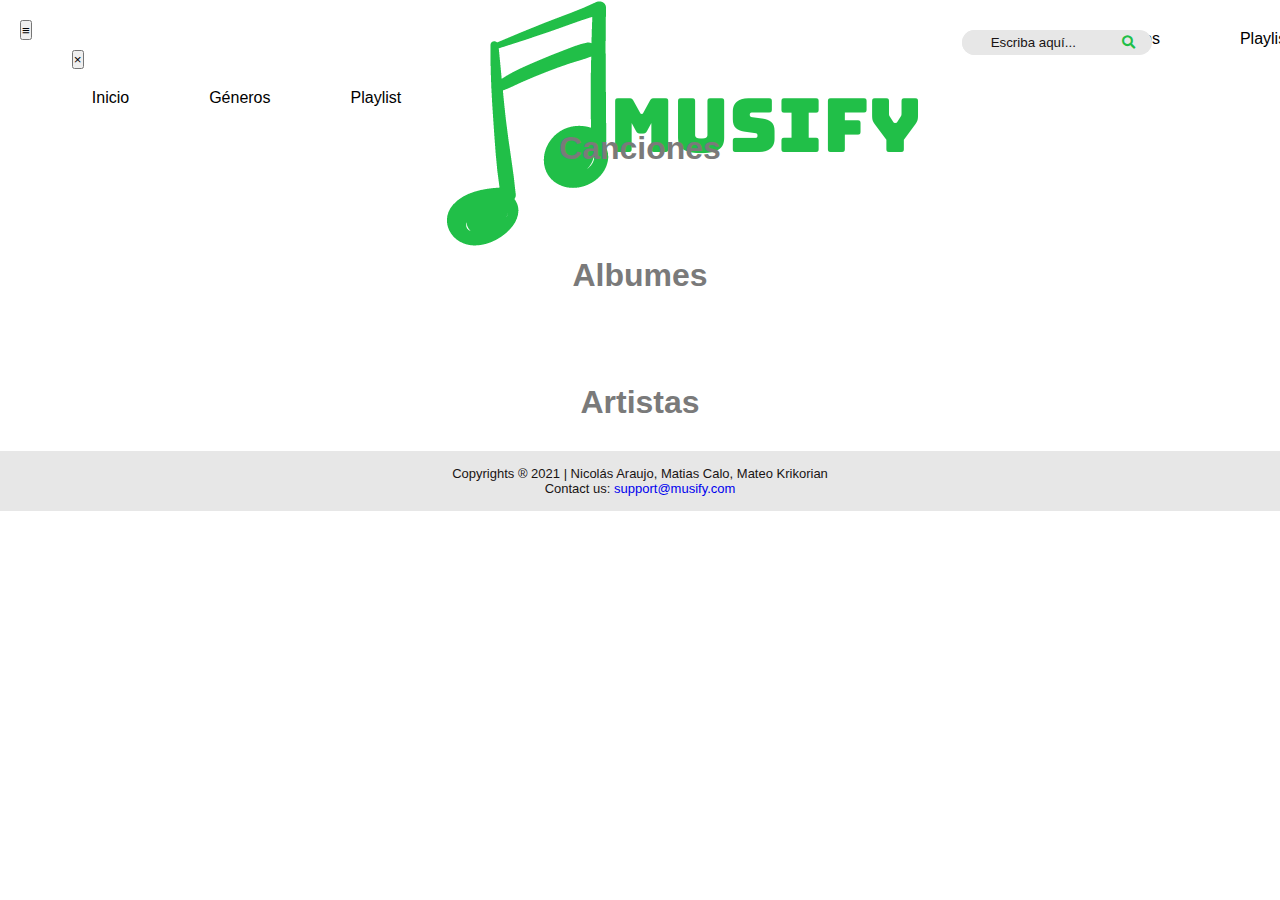
<file: index.html>
<!DOCTYPE html>
<html lang="es">

<head>
    <meta charset="UTF-8">
    <meta http-equiv="X-UA-Compatible" content="IE=edge">
    <meta name="viewport" content="width=device-width, initial-scale=1.0">
    <link rel="stylesheet" href="css/style.css">
    <link rel="stylesheet" href="https://cdnjs.cloudflare.com/ajax/libs/font-awesome/5.15.2/css/all.min.css">
    <link rel="preconnect" href="https://fonts.gstatic.com">
    <link rel="shortcut icon" href="images/favicon/favicon.ico" type="image/x-icon">
    <link rel="icon" href="images/favicon/favicon.ico" type="image/x-icon">
    <title>Musify</title>
</head>

<body>
    <header>
        <!--menú de navegación mobile/tablet-->
        <button class="menu-toggle" type="button">&equiv;</button>
        <nav class="mobile-nav" id="mobileNav">
            <button type="button">&times;</button>
            <ul>
                <li><a href="index.html">inicio</a></li>
                <li><a href="genres.html">géneros</a></li>
                <li><a href="playlist.html">playlist</a></li>
            </ul>
        </nav>
        <!--logo app-->
        <a href="index.html"><img src="images/logo/1.png" alt=""></a>
        <!-- menú de navegación laptop/desktop -->
        <nav class="desktop-nav" id="desktopNav">
            <ul>
                <li><a href="index.html">inicio</a></li>
                <li><a href="genres.html">géneros</a></li>
                <li><a href="playlist.html">playlist</a></li>
            </ul>
        </nav>
        <!--formulario busqueda-->
        <form action="search-results.html" method="GET">
            <input type="text" name="q" required="required" minlength="3" placeholder="Escriba aquí...">
            <button type="submit"><i class="fas fa-search"></i></button>
        </form>
    </header>
    <main>
        <section class="canciones-index" id="cancionesIndex">
            <h1>Canciones</h1>

        </section>
        <section class="albumes-index" id="albumesIndex">
            <h1>Albumes</h1>

        </section>
        <section class="artistas-index" id="artistasIndex">
            <h1>Artistas</h1>

        </section>
    </main>
    <footer>
        <p>Copyrights ® 2021 | Nicolás Araujo, Matias Calo, Mateo Krikorian</p>
        <p>Contact us: <a href="mailto:support@musify.com">support@musify.com</a></p>
    </footer>
    <script src="script/index.js"></script>
    <script src="script/nav-mobile.js"></script>
</body>

</html>
</file>
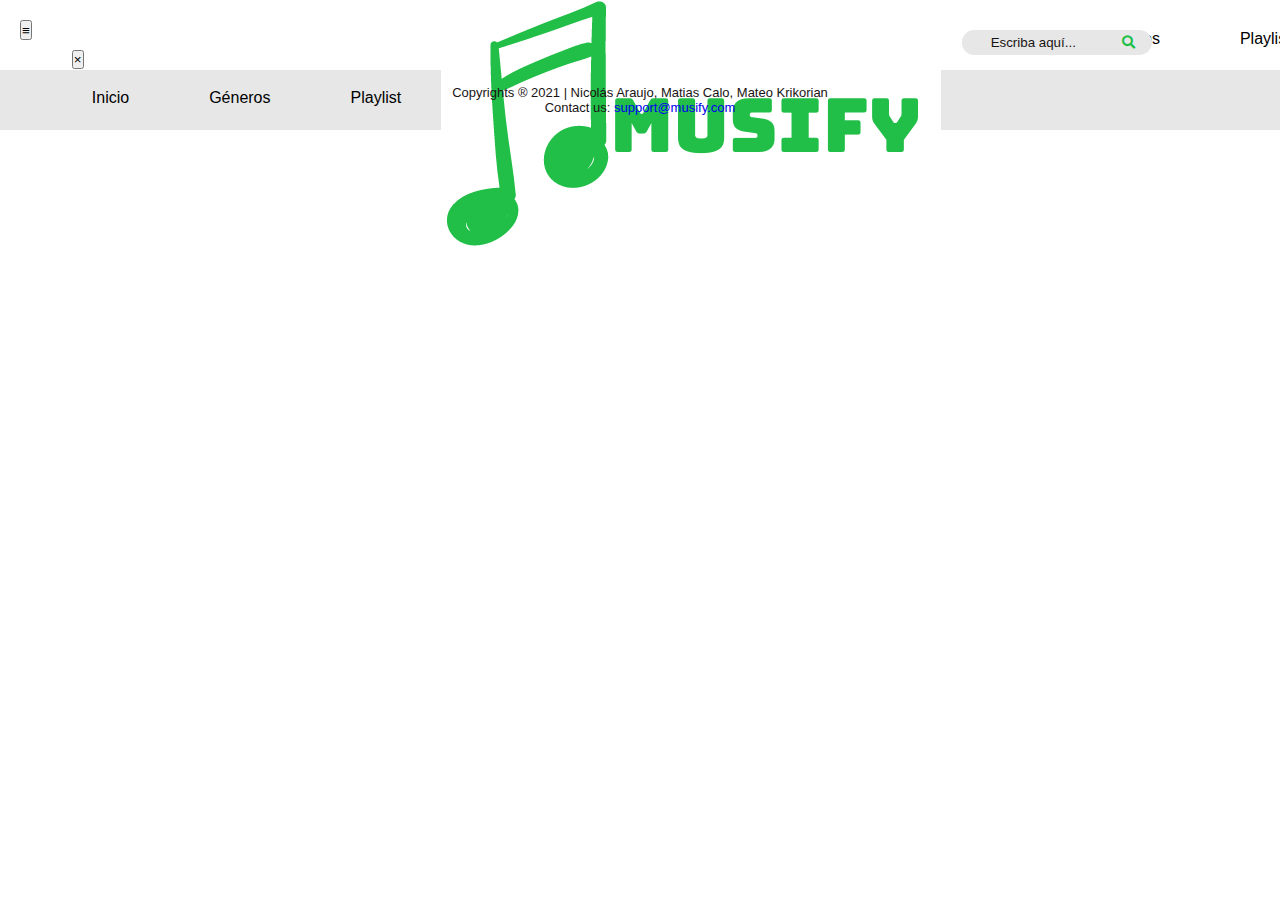
<file: detail-album.html>
<!DOCTYPE html>
<html lang="es">

<head>
    <meta charset="UTF-8">
    <meta http-equiv="X-UA-Compatible" content="IE=edge">
    <meta name="viewport" content="width=device-width, initial-scale=1.0">
    <link rel="stylesheet" href="css/style.css">
    <link rel="stylesheet" href="https://cdnjs.cloudflare.com/ajax/libs/font-awesome/5.15.2/css/all.min.css">
    <link rel="preconnect" href="https://fonts.gstatic.com">
    <link rel="shortcut icon" href="images/favicon/favicon.ico" type="image/x-icon">
    <link rel="icon" href="images/favicon/favicon.ico" type="image/x-icon">
    <title>Detalle del album - Musify</title>
</head>

<body>
    <header>
        <!--menú de navegación mobile/tablet-->
        <button class="menu-toggle" type="button">&equiv;</button>
        <nav class="mobile-nav" id="mobileNav">
            <button type="button">&times;</button>
            <ul>
                <li><a href="index.html">inicio</a></li>
                <li><a href="genres.html">géneros</a></li>
                <li><a href="playlist.html">playlist</a></li>
            </ul>
        </nav>
        <!--logo app-->
        <a href="index.html"><img src="images/logo/1.png" alt=""></a>
        <!--menú de navegación laptop/desktop-->
        <nav class="desktop-nav" id="desktopNav">
            <ul>
                <li><a href="index.html">inicio</a></li>
                <li><a href="genres.html">géneros</a></li>
                <li><a href="playlist.html">playlist</a></li>
            </ul>
        </nav>
        <!--formulario busqueda-->
        <form action="search-results.html" method="GET">
            <input type="text" name="q" required="required" minlength="3" placeholder="Escriba aquí...">
            <button type="submit"><i class="fas fa-search"></i></button>
        </form>
    </header>
    <main>

    </main>
    <footer>
        <p>Copyrights ® 2021 | Nicolás Araujo, Matias Calo, Mateo Krikorian</p>
        <p>Contact us: <a href="mailto:support@musify.com">support@musify.com</a></p>
    </footer>

    <script src="script/detail-album.js"></script>
    <script src="script/nav-mobile.js"></script>
</body>

</html>
</file>
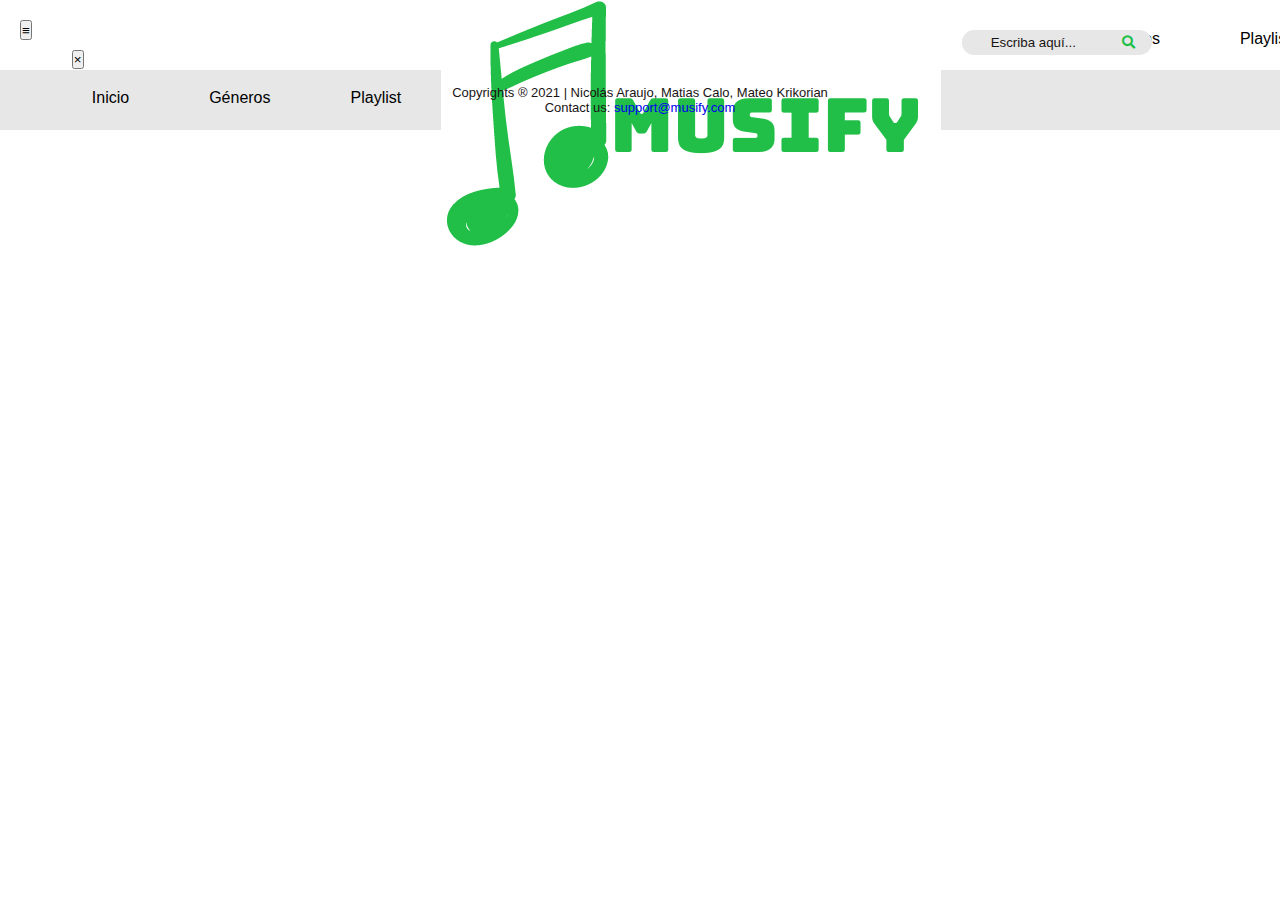
<file: detail-artist.html>
<!DOCTYPE html>
<html lang="es">

<head>
    <meta charset="UTF-8">
    <meta http-equiv="X-UA-Compatible" content="IE=edge">
    <meta name="viewport" content="width=device-width, initial-scale=1.0">
    <link rel="stylesheet" href="css/style.css">
    <link rel="stylesheet" href="https://cdnjs.cloudflare.com/ajax/libs/font-awesome/5.15.2/css/all.min.css">
    <link rel="preconnect" href="https://fonts.gstatic.com">
    <link rel="shortcut icon" href="images/favicon/favicon.ico" type="image/x-icon">
    <link rel="icon" href="images/favicon/favicon.ico" type="image/x-icon">
    <title>Detalle del artista</title>
</head>

<body>
    <header>
        <!--menú de navegación mobile/tablet-->
        <button class="menu-toggle" type="button">&equiv;</button>
        <nav class="mobile-nav" id="mobileNav">
            <button type="button">&times;</button>
            <ul>
                <li><a href="index.html">inicio</a></li>
                <li><a href="genres.html">géneros</a></li>
                <li><a href="playlist.html">playlist</a></li>
            </ul>
        </nav>
        <!--logo app-->
        <a href=""><img src="images/logo/1.png" alt=""></a>
        <!--menú de navegación laptop/desktop-->
        <nav class="desktop-nav" id="desktopNav">
            <ul>
                <li><a href="index.html">inicio</a></li>
                <li><a href="genres.html">géneros</a></li>
                <li><a href="playlist.html">playlist</a></li>
            </ul>
        </nav>
        <!--formulario busqueda-->
        <form action="search-results.html" method="GET">
            <input type="text" name="q" required="required" minlength="3" placeholder="Escriba aquí...">
            <button><i class="fas fa-search"></i></button>
        </form>
    </header>
    <main>
        
    </main>
    <footer>
        <p>Copyrights ® 2021 | Nicolás Araujo, Matias Calo, Mateo Krikorian</p>
        <p>Contact us: <a href="mailto:support@musify.com">support@musify.com</a></p>
    </footer>
    <script src="script/detail-artist.js"></script>
    <script src="script/nav-mobile.js"></script>
</body>

</html>
</file>
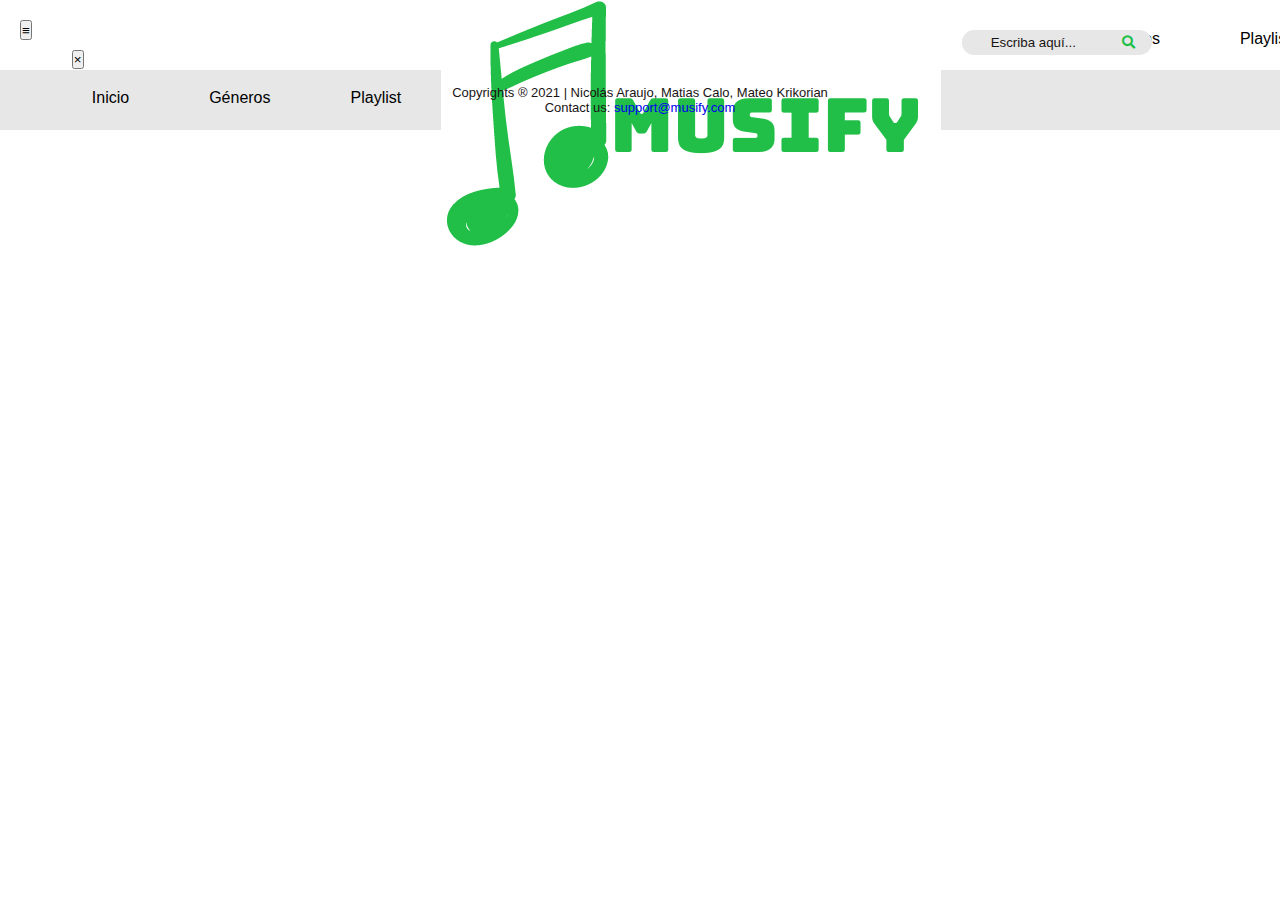
<file: detail-genres.html>
<!DOCTYPE html>
<html lang="es">

<head>
    <meta charset="UTF-8">
    <meta http-equiv="X-UA-Compatible" content="IE=edge">
    <meta name="viewport" content="width=device-width, initial-scale=1.0">
    <link rel="stylesheet" href="css/style.css">
    <link rel="stylesheet" href="https://cdnjs.cloudflare.com/ajax/libs/font-awesome/5.15.2/css/all.min.css">
    <link rel="preconnect" href="https://fonts.gstatic.com">
    <link rel="shortcut icon" href="images/favicon/favicon.ico" type="image/x-icon">
    <link rel="icon" href="images/favicon/favicon.ico" type="image/x-icon">
    <title>Detalle de género</title>
</head>

<body>
    <header>
        <!--menú de navegación mobile/tablet-->
        <button class="menu-toggle" type="button">&equiv;</button>
        <nav class="mobile-nav" id="mobileNav">
            <button type="button">&times;</button>
            <ul>
                <li><a href="index.html">inicio</a></li>
                <li><a href="genres.html">géneros</a></li>
                <li><a href="playlist.html">playlist</a></li>
            </ul>
        </nav>
        <!--logo app-->
        <a href=""><img src="images/logo/1.png" alt=""></a>
        <!--menú de navegación laptop/desktop-->
        <nav class="desktop-nav" id="desktopNav">
            <ul>
                <li><a href="index.html">inicio</a></li>
                <li><a href="genres.html">géneros</a></li>
                <li><a href="playlist.html">playlist</a></li>
            </ul>
        </nav>
        <!--formulario busqueda-->
        <form action="search-results.html" method="GET">
            <input type="text" name="q" required="required" minlength="3" placeholder="Escriba aquí...">
            <button type="submit"><i class="fas fa-search"></i></button>
        </form>
    </header>
    <main>
        
    </main>
    <footer>
        <p>Copyrights ® 2021 | Nicolás Araujo, Matias Calo, Mateo Krikorian</p>
        <p>Contact us: <a href="mailto:support@musify.com">support@musify.com</a></p>
    </footer>
    <script src="script/detail-genre.js"></script>
    <script src="script/nav-mobile.js"></script>
</body>

</html>
</file>
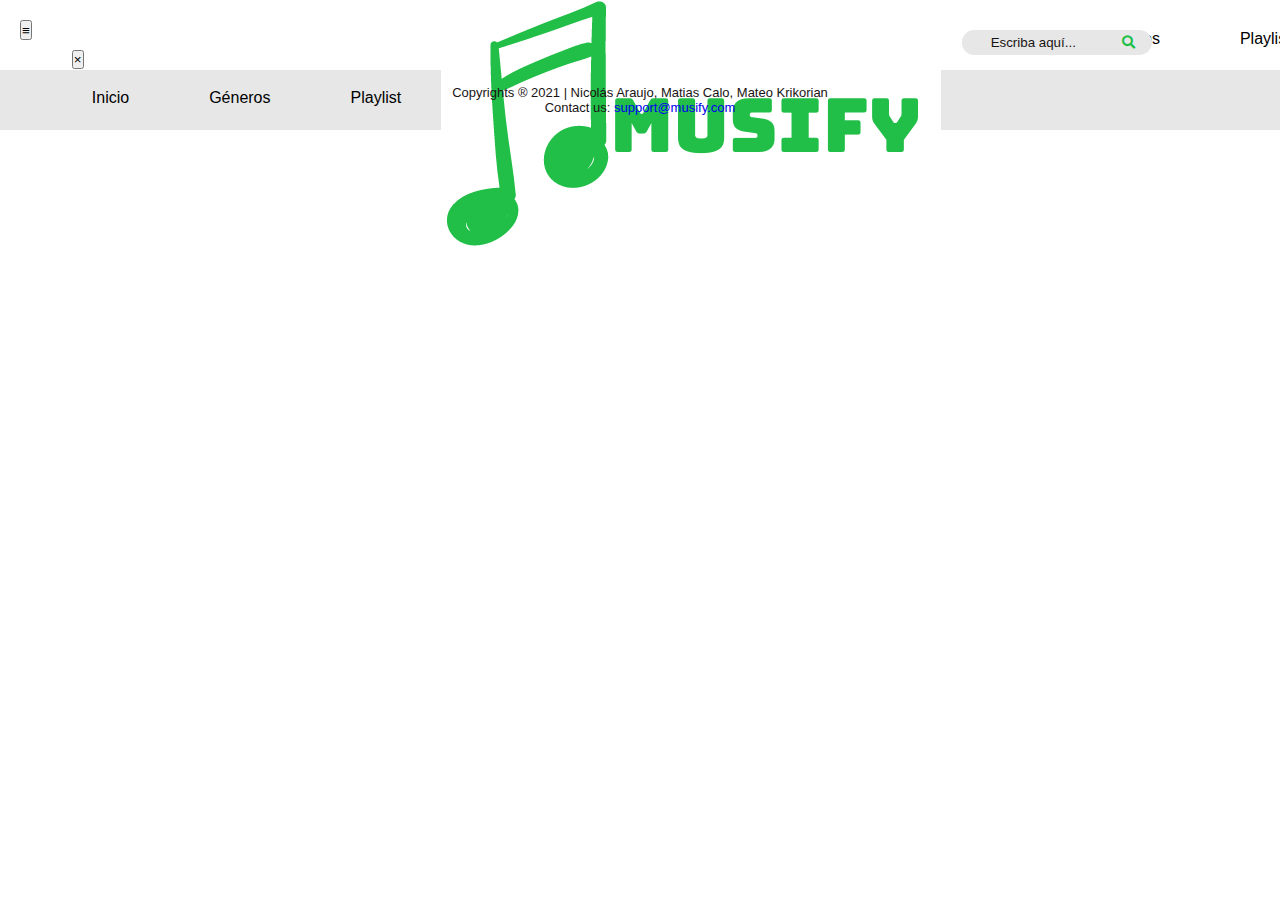
<file: detail-track.html>
<!DOCTYPE html>
<html lang="es">

<head>
    <meta charset="UTF-8">
    <meta http-equiv="X-UA-Compatible" content="IE=edge">
    <meta name="viewport" content="width=device-width, initial-scale=1.0">
    <link rel="stylesheet" href="css/style.css">
    <link rel="stylesheet" href="https://cdnjs.cloudflare.com/ajax/libs/font-awesome/5.15.2/css/all.min.css">
    <link rel="preconnect" href="https://fonts.gstatic.com">
    <link rel="shortcut icon" href="images/favicon/favicon.ico" type="image/x-icon">
    <link rel="icon" href="images/favicon/favicon.ico" type="image/x-icon">
    <title>Musify</title>
</head>

<body>
    <header>
        <!--menú de navegación mobile/tablet-->
        <button class="menu-toggle" type="button">&equiv;</button>
        <nav class="mobile-nav" id="mobileNav">
            <button type="button">&times;</button>
            <ul>
                <li><a href="index.html">inicio</a></li>
                <li><a href="genres.html">géneros</a></li>
                <li><a href="playlist.html">playlist</a></li>
            </ul>
        </nav>
        <!--logo app-->
        <a href="index.html"><img src="images/logo/1.png" alt=""></a>
        <!-- menú de navegación laptop/desktop -->
        <nav class="desktop-nav" id="desktopNav">
            <ul>
                <li><a href="index.html">inicio</a></li>
                <li><a href="genres.html">géneros</a></li>
                <li><a href="playlist.html">playlist</a></li>
            </ul>
        </nav>
        <!--formulario busqueda-->
        <form action="search-results.html" method="GET">
            <input type="text" name="q" required="required" minlength="3" placeholder="Escriba aquí...">
            <button type="submit"><i class="fas fa-search"></i></button>
        </form>
    </header>
    <main>
        
    </main>
    <footer>
        <p>Copyrights ® 2021 | Nicolás Araujo, Matias Calo, Mateo Krikorian</p>
        <p>Contact us: <a href="mailto:support@musify.com">support@musify.com</a></p>
    </footer>
    <script src="script/detailsong.js"></script>
    <script src="script/nav-mobile.js"></script>
</body>

</html>
</file>
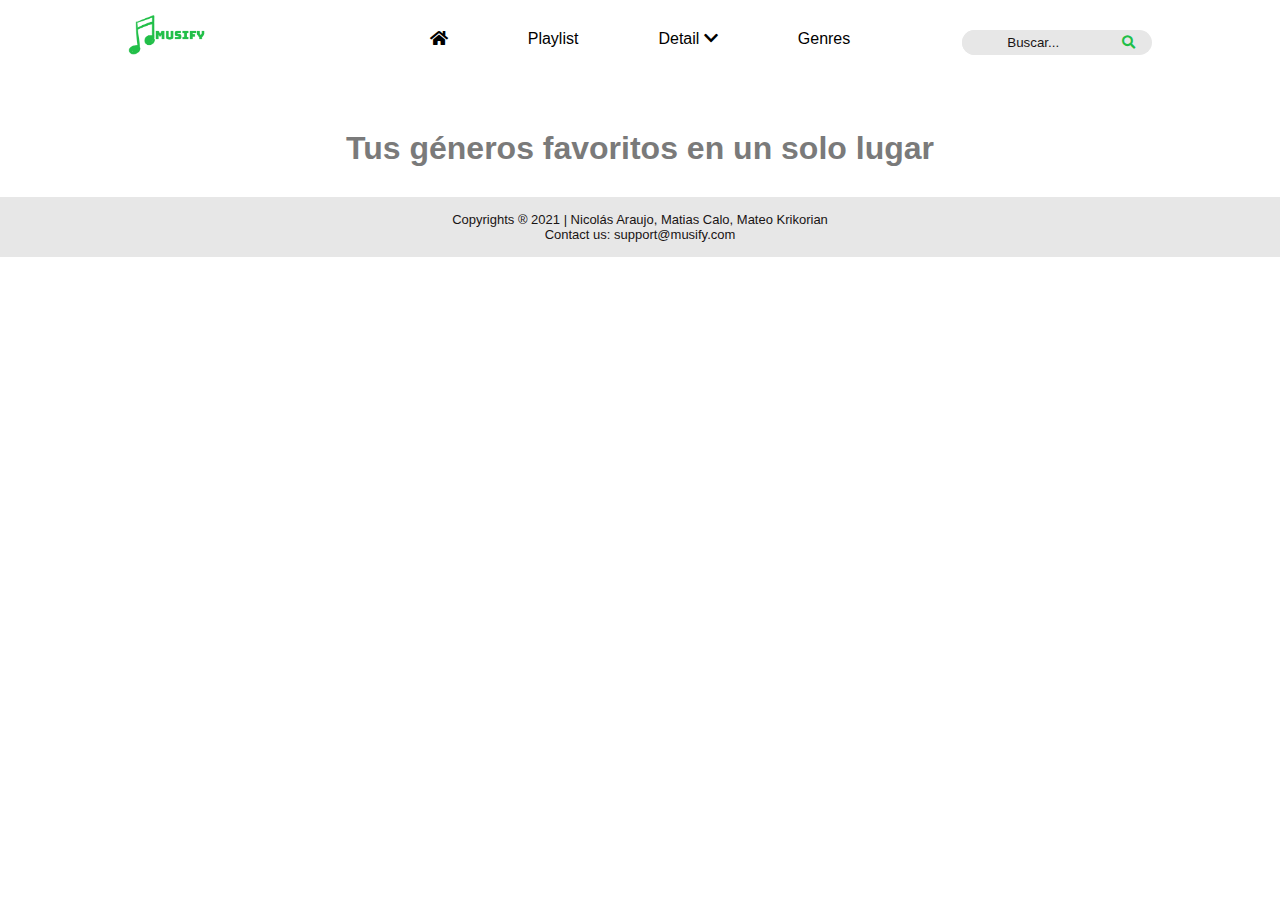
<file: genres.html>
<!DOCTYPE html>
<html lang="es">

<head>
    <meta charset="UTF-8">
    <meta name="viewport" content="width=device-width, initial-scale=1.0">
    <link rel="stylesheet" href="css/style.css">
    <link rel="stylesheet" href="https://cdnjs.cloudflare.com/ajax/libs/font-awesome/5.15.2/css/all.min.css">
    <link rel="preconnect" href="https://fonts.gstatic.com">
    <!-- AQUÍ VA EL FAVICON -->
    <link rel="shortcut icon" href="images/favicon/favicon.ico" type="image/x-icon">
    <link rel="icon" href="images/favicon/favicon.ico" type="image/x-icon">
    <!-- TÍTULO DE LA PÁGINA-->
    <title>Generos - Musify</title>
</head>

<body>
    <header>
        <div class="mobile-menu">
            <i class="fa fa-bars"></i>
            <nav class="mobile-bars">
                <ul>
                    <li><a href="index.html">home</a></li>
                    <li><a href="detail-track.html">songs</a></li>
                    <li><a href="detail-album.html">albums</a></li>
                    <li><a href="detail-artist.html">artist</a></li>
                    <li><a href="genres.html">genres</a></li>
                    <li><a href="playlist.html">playlist</a></li>
                </ul>
            </nav>
        </div>
        <nav>
            <ul>
                <li><a href="index.html"><i class="fas fa-home"></i></a></li>
                <li><a href="playlist.html">playlist</a></li>
                <li><a href="#">detail <i class="fas fa-chevron-down"></i></a>
                    <ul>
                        <li><a href="detail-track.html">song</a></li>
                        <li><a href="detail-album.html">album</a></li>
                        <li><a href="detail-artist.html">artist</a></li>
                    </ul>
                </li>
                <li><a href="genres.html">genres</a></li>
            </ul>
        </nav>
        <figure>
            <a href="index.html"><img src="images/logo/logo-text/1.png"></a>
        </figure>
        <form method="GET" action="search-results.html">
            <input type="text" id="busc" name="search" placeholder="Buscar...">
            <button type="submit" onclick=""><i class="fas fa-search"></i></button>
        </form>
    </header>
    <main>
        <h1>Tus géneros favoritos en un solo lugar</h1>
        <section class="contenedor-principal-genres">
            
            
        </section>
    </main>
    <footer>
        <p>Copyrights ® 2021 | Nicolás Araujo, Matias Calo, Mateo Krikorian</p>
        <p>Contact us: support@musify.com</p>
    </footer>
    <script src="script/genres.js"></script>
</body>

</html>
</file>
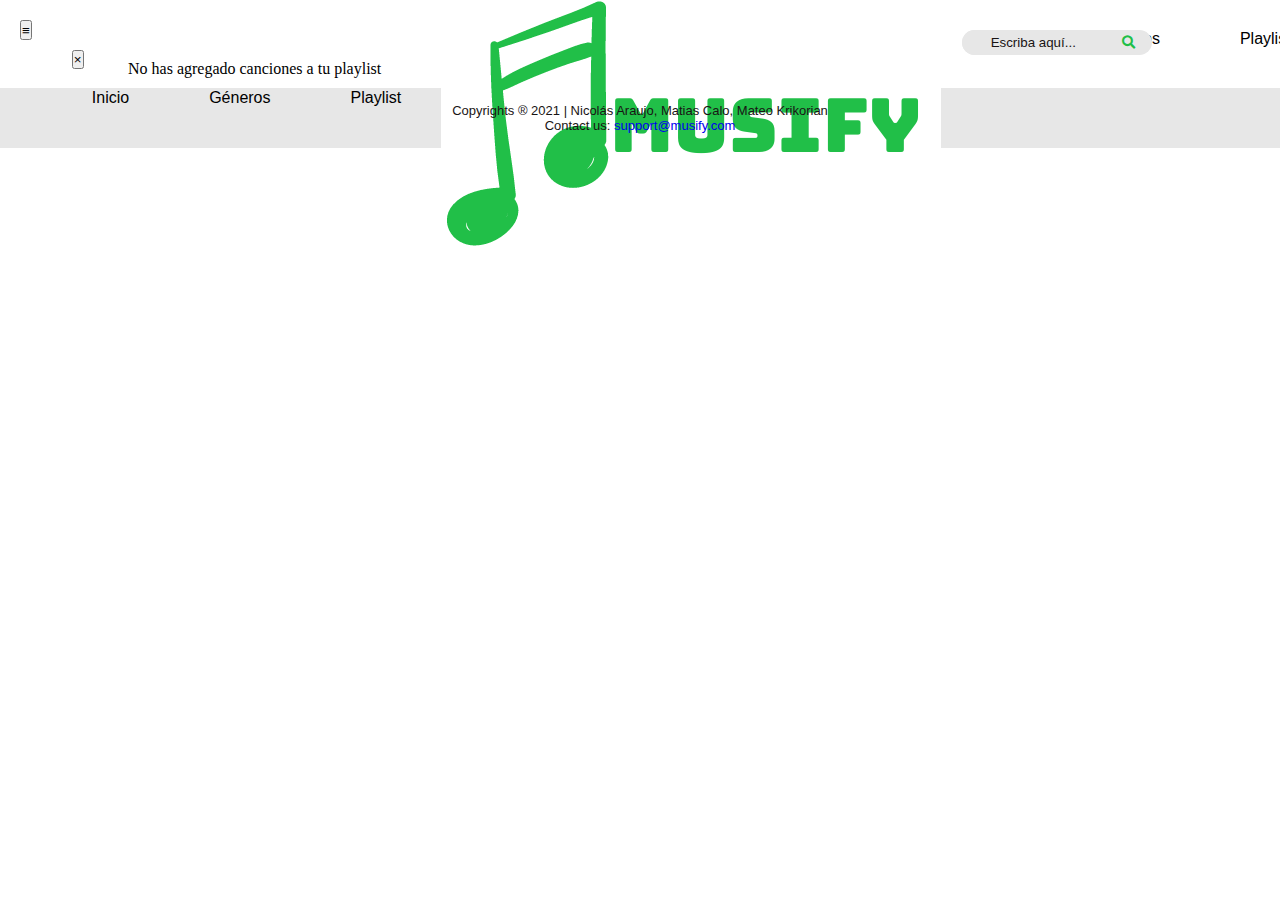
<file: playlist.html>
<!DOCTYPE html>
<html lang="es">

<head>
    <meta charset="UTF-8">
    <meta http-equiv="X-UA-Compatible" content="IE=edge">
    <meta name="viewport" content="width=device-width, initial-scale=1.0">
    <link rel="stylesheet" href="css/style.css">
    <link rel="stylesheet" href="https://cdnjs.cloudflare.com/ajax/libs/font-awesome/5.15.2/css/all.min.css">
    <link rel="preconnect" href="https://fonts.gstatic.com">
    <link rel="shortcut icon" href="images/favicon/favicon.ico" type="image/x-icon">
    <link rel="icon" href="images/favicon/favicon.ico" type="image/x-icon">
    <title>Playlist</title>
</head>

<body>
    <header>
        <!--menú de navegación mobile/tablet-->
        <button class="menu-toggle" type="button">&equiv;</button>
        <nav class="mobile-nav" id="mobileNav">
            <button type="button">&times;</button>
            <ul>
                <li><a href="index.html">inicio</a></li>
                <li><a href="genres.html">géneros</a></li>
                <li><a href="playlist.html">playlist</a></li>
            </ul>
        </nav>
        <!--logo app-->
        <a href="index.html"><img src="images/logo/1.png" alt=""></a>
        <!--menú de navegación laptop/desktop-->
        <nav class="desktop-nav" id="desktopNav">
            <ul>
                <li><a href="index.html">inicio</a></li>
                <li><a href="genres.html">géneros</a></li>
                <li><a href="playlist.html">playlist</a></li>
            </ul>
        </nav>
        <!--formulario busqueda-->
        <form action="search-results.html" method="GET">
            <input type="text" name="q" required="required" minlength="3" placeholder="Escriba aquí...">
            <button type="submit"><i class="fas fa-search"></i></button>
        </form>
    </header>
    <main>
        <h1>Bienvenido a tu playlist</h1>
    </main>
    <footer>
        <p>Copyrights ® 2021 | Nicolás Araujo, Matias Calo, Mateo Krikorian</p>
        <p>Contact us: <a href="mailto:support@musify.com">support@musify.com</a></p>
    </footer>
    <script src="script/playlist.js"></script>
    <script src="script/nav-mobile.js"></script>
</body>

</html>
</file>
<file: css/style.css>
* {
   margin: 0;
   padding: 0;
   box-sizing: border-box;
   text-decoration: none;
   list-style: none;
}

body {
   margin: auto;
}

header {
   height: 60px;
   display: flex;
}

.mobile-menu {
   position: absolute;
   top: 37px;
   left: 10vw;
   color: #191414;
   cursor: pointer;
}

.mobile-menu:hover>nav {
   display: block;
}

.mobile-bars {
   position: absolute;
   background-color: blueviolet;
   left: -10vw;
   width: 100vw;
   height: 100vh;
   padding: 15px 0 0 0;
}

.mobile-bars li {
   width: 100vw;
   margin: 20px 10vw;
   font-family: Arial, Helvetica, sans-serif;
   text-transform: uppercase;
   border-bottom: 2px solid white;
}

.mobile-bars li a {
   color: white;
   font-weight: bold;
}

.mobile-bars li a:hover {
   background-color: transparent;
   color: #21BF42;
}

nav ul li a:hover {
   background-color: #21BF42;
   padding: 10px;
}

nav ul li a {
   padding: 10px;
   color: black;
}

nav {
   display: none;
   /* no queremos que aparezca en mobile */
}

figure {
   position: absolute;
   top: 15px;
   right: 50vw;
}

figure img {
   max-height: 40px;
}

form {
   position: absolute;
   top: 30px;
   right: 10vw;
   max-width: 27vw;
   display: flex;
   background-color: #e7e7e7;
   border-radius: 25px;
}

form input {
   max-width: 75%;
   padding: 5px 0;
   background-color: #e7e7e7;
   border: none;
   text-align: center;
   border-radius: 25px 0 0 25px;
}

form input::placeholder {
   color: #191414;
   font-family: Arial, Helvetica, sans-serif;
}

form button {
   border: none;
   background-color: #e7e7e7;
   margin: auto;
   border-radius: 0 25px 25px 0;
}

form button i {
   color: #21bf48;
}

main {
   max-width: 80vw;
   margin: auto;
   display: flex;
   flex-direction: column;
   justify-content: space-around;
}

footer {
   margin: 10px auto 0 auto;
   text-align: center;
   padding: 15px 0;
   color: #191414;
   background-color: #e7e7e7;
   font-family: Arial, Helvetica, sans-serif;
   font-size: small;
}

/* INDEX */
main h1 {
   margin: 20px auto;
   color: #7a7a7a;
   text-align: center;
   font-family: Arial, Helvetica, sans-serif;
}

main h4 {
   max-width: 30vw;
   background-color: #7a7a7a;
   border: 1px solid #21BF42;
   border-radius: 25px;
   padding: 3px 0;
   color: #e7e7e7;
   text-transform: uppercase;
   text-align: center;
   font-size: small;
   font-family: Arial, Helvetica, sans-serif;
}

.contenedor-index-artistas,
.contenedor-index-discos,
.contenedor-index-canciones {
   display: flex;
   justify-content: center;
   flex-wrap: wrap;
   /* si el contenedor se hace, o es, más angosto se "tira" para abajo */
}

.index-artistas,
.index-discos,
.index-canciones {
   margin: 10px 0;
}

.index-artistas h5,
.index-discos h5,
.index-canciones h5 {
   margin: auto;
   text-align: center;
   text-transform: capitalize;
   font-family: Arial, Helvetica, sans-serif;
}

.index-artistas h5 a,
.index-discos h5 a,
.index-canciones h5 a {
   color: #21BF42;
}

.index-artistas h6,
.index-discos h6,
.index-canciones h6 {
   margin: auto;
   text-align: center;
   text-transform: capitalize;
   font-family: Arial, Helvetica, sans-serif;
}

.index-artistas h6 a,
.index-discos h6 a,
.index-canciones h6 a {
   color: #21BF42;
}

.index-artistas img,
.index-discos img,
.index-canciones img {
   width: 80vw;
   height: 210px;
}

/* DETAIL TRACK */
main h1 a {
   color: #21BF42;
}

.contenedor-principal-detail-track {
   display: flex;
   justify-content: center;
   flex-wrap: wrap;
}

.contenedor-detail-track {
   background-color: rgba(0, 0, 0, 0.2);
   padding: 10px 10px 0px 10px;
   border: 1px solid #191414;
   margin: 10px 0;
   text-align: center;
   text-transform: capitalize;
}

.contenedor-detail-track h5 {
   color: #191414;
   font-family: Arial, Helvetica, sans-serif;
}

.contenedor-detail-track h6 {
   color: #21BF42;
   font-family: Arial, Helvetica, sans-serif;
}

.contenedor-detail-track h6 a {
   color: #21BF42;
}

.contenedor-detail-track img,
.album-determinado-foto img {
   width: 80vw;
   height: auto;
}

.contenedor-detail-track div {
   display: flex;
   justify-content: space-between;
   padding: 0 10px 5px 10px;
   font-family: Arial, Helvetica, sans-serif;
}

.contenedor-detail-track div button {
   border: none;
   background-color: transparent;
   font-size: large;
}

/* DETAIL ALBUM */
main article {
   max-width: 80vw;
   height: auto;
   margin: 20px auto;
   display: flex;
   flex-direction: column;
}

main article img {
   width: 80vw;
   height: auto;
}

main article a {
   text-align: center;
   color: #21bf48;
   margin: 5px;
}

main article p {
   text-align: center;
   color: #3a3a3a;
   margin: 5px;
}

main article ul {
   list-style: none;
}

main article ul li {
   margin: 5px;
}

main article ul li a {
   text-decoration: underline;
}

main article ul li::before {
   content: '\1F3B6';
   color: #21bf48;
   margin-right: 10px;
}

/* DETAIL ARTIST */
.contenedor-detail-artist img {
   width: 80vw;
   height: 210px;
}

.casillero-detail-artist h5 {
   text-align: center;
   text-transform: capitalize;
   font-size: large;
   color: #21BF42;
   font-family: Arial, Helvetica, sans-serif;
}

.top-five {
   margin: 10px 0;
}

.top-five ul li a {
   text-transform: capitalize;
   color: #3a3a3a;
   font-family: Arial, Helvetica, sans-serif;
}

/* GENRES */
.contenedor-principal-genres {
   display: flex;
   justify-content: space-between;
   flex-wrap: wrap;
}

.contenedor-genres {
   margin: 10px 0;
}

.contenedor-genres img {
   max-width: 80vw;
   height: auto;
}

.contenedor-genres h5 {
   margin: auto;
   text-align: center;
   color: #191414;
   font-family: Arial, Helvetica, sans-serif;
}

/* PLAYLIST */
.contenedor-playlist {
   display: flex;
   width: 80vw;
   justify-content: space-between;
   margin-bottom: 10px;
}

.cont-playlist {
   max-width: 70vw;
   display: flex;
   overflow: auto;
   white-space: nowrap;
   text-overflow: ellipsis;
}

.contenedor-playlist img {
   width: auto;
   height: 60px;
}

.contenedor-titulo {
   padding: 10px;
   text-transform: capitalize;
}

.contenedor-artist {
   display: flex;
   margin: 0 0 0 -5px;
}

.contenedor-titulo h5 a,
.contenedor-artist h6 a {
   color: #3a3a3a;
   font-family: Arial, Helvetica, sans-serif;
}

.contenedor-artist h6 a {
   padding: 5px;
}

.contenedor-playlist button {
   border: none;
   background-color: transparent;
   color: #21BF42
}

/* SEARCH RESULTS */
.contenedor-busqueda {
   display: flex;
}

.contenedor-busqueda img {
   max-width: 30vw;
}

.contenedor-busqueda h5 a {
   text-transform: capitalize;
   color: #3a3a3a;
}

.busqueda-titulos {
   margin: auto 10px;
}

/* DETAIL GENRES */
.portada-detail-genres {
   display: flex;
   justify-content: space-between;
   background-color: rgba(83, 253, 154, 0.2);
}

.portada-detail-genres h5,
.portada-detail-genres i {
   margin: auto;
   text-transform: capitalize;
}

.portada-detail-genres img {
   width: 10vw;
   height: auto;
   margin: 10px;
   border: 1px solid black;
}

.contenedor-artistas-genres li {
   display: flex;
   justify-content: flex-start;
   margin: 10px 0;
}

.contenedor-artistas-genres img {
   width: 25vw;
   height: 60px;
}

.contenedor-artistas-genres h5 {
   margin: auto 0 auto 15vw;
   flex-wrap: wrap;
   text-transform: capitalize;
}

.contenedor-artistas-genres h5 a {
   color: black;
}

/* TABLET TABLET TABLET TABLET TABLET TABLET TABLET */
@media (min-width: 768px) {

   /*INDEX*/
   main h4 {
      max-width: 120px;
   }

   .contenedor-index-artistas,
   .contenedor-index-discos,
   .contenedor-index-canciones {
      display: flex;
      justify-content: space-between;
      flex-wrap: wrap;
   }

   .index-artistas img,
   .index-discos img,
   .index-canciones img {
      width: 39vw;
      height: 230px;
   }

   /*DETAIL-TRACK*/
   .contenedor-principal-detail-track {
      display: flex;
      flex-wrap: wrap;
   }

   .contenedor-detail-track img {
      width: 39vw;
      height: auto;
   }

   /*DETAIL-ALBUM*/
   main article {
      max-width: 70vw;
   }

   main article img {
      width: 50vw;
      margin: auto;
   }

   /* DETAIL ARTIST*/
   .contenedor-principal-detail-artist {
      display: flex;
      justify-content: space-between;
      flex-wrap: wrap;
   }

   .contenedor-detail-artist img {
      width: 38vw;
      height: 230px;
   }

   /* GENRES */
   .contenedor-genres img {
      width: 39vw;
   }

   /* PLAYLIST */
   .contenedor-playlist {
      max-width: 38vw;
      height: auto;
   }

   .contenedor-principal-playlist {
      display: flex;
      flex-wrap: wrap;
      justify-content: space-between;
   }

   .contenedor-artist {
      max-width: 70vw;
   }

   /* SEARCH RESULTS */
   .contenedor-busqueda img {
      max-height: 10vw;
      width: auto;
   }

   .busqueda-titulos {
      display: flex;
   }

   .busqueda-titulos h5 a {
      margin: 0 7vw;
   }

   /* DETAIL-GENRES */
   .contenedor-artistas-genres img {
      width: 10vw;
      height: 80px;
   }

   .contenedor-artistas-genres {
      max-width: 80vw;
      display: flex;
      justify-content: space-between;
   }

   .contenedor-artistas-genres h5 {
      margin: auto 0 auto 40px;
   }
}

/* DESKTOP DESKTOP DESKTOP DESKTOP DESKTOP DESKTOP */
@media (min-width:1024px) {
   nav {
      display: block;
      margin: 30px auto;
   }

   nav ul {
      display: flex;
   }

   nav ul li {
      margin: 0 30px;
   }

   nav ul li a {
      text-transform: capitalize;
      color: #5757d5;
      color: #000000;
      font-family: Arial, Helvetica, sans-serif;
   }

   nav ul li ul li {
      margin: 10px auto;
      text-align: center;
   }

   nav ul ul {
      display: none;
   }

   nav ul li:hover>ul {
      display: block;
      position: absolute;
   }

   .mobile-menu {
      display: none;
   }

   figure {
      max-width: fit-content;
      order: -1;
      left: 10vw;
   }

   main h1 {
      margin: 70px 0 20px 0;
   }

   /*INDEX*/
   main h4 {
      max-width: 120px;
   }

   .contenedor-index-artistas,
   .contenedor-index-discos,
   .contenedor-index-canciones {
      display: flex;
      justify-content: space-between;
      flex-wrap: wrap;
   }

   .index-artistas img,
   .index-discos img,
   .index-canciones img {
      width: 25vw;
      height: 280px;
   }

   /*DETAIL-TRACK*/
   .contenedor-principal-detail-track {
      display: flex;
      justify-content: center;
   }

   .contenedor-detail-track img {
      width: 25vw;
      height: auto;
   }

   /*DETAIL-ALBUM*/
   .contenedor-principal-detail-album {
      display: flex;
      flex-wrap: wrap;
      justify-content: space-between;
   }

   .album-determinado-foto img {
      width: 20vw;
   }

   .contenedor-detail-album {
      width: 38vw;
      display: flex;
      justify-content: left;
   }

   .album-determinado-lista {
      text-align: left;
   }

   .casillero-titulos-listas {
      margin: 0 0 0 2vw;
   }

   /* DETAIL ARTIST */
   .contenedor-detail-artist img {
      width: 25vw;
      height: 260px;
   }

   /* GENRES */
   .contenedor-genres img {
      width: 24vw;
   }

   /* PLAYLIST */
   .contenedor-playlist {
      max-width: 39vw;
      height: auto;
   }

   .contenedor-principal-playlist {
      display: flex;
      flex-wrap: wrap;
      justify-content: space-between;
   }

   .contenedor-playlist img {
      width: auto;
      height: 100px;
   }

   .contenedor-titulo {
      padding: 30px 10px;
   }

   .contenedor-artist {
      margin: 0 0 0 -5px;
   }

   .contenedor-titulo h5 a,
   .contenedor-artist h6 a {
      font-size: large;
   }

   .contenedor-playlist button {
      font-size: large;
   }

   /* SEARCH-RESULTS */
   .busqueda-titulos h5 a {
      font-size: large;
      margin: 0 7vw;
   }

   /* DETAIL-GENRES */
   .contenedor-artistas-genres {
      max-width: 80vw;
   }

   .contenedor-artistas-genres img {
      width: 15vw;
      height: 150px;
   }

   .contenedor-artistas-genres h5 {
      margin: auto 0 auto 40px;
   }
}

#heart:hover {
   color: #1ca038;
}

#heart:active {
   color: #19e244;
}

.play:hover {
   color: #1ca038;
}

.play:active {
   color: #19e244;
}

.ok {
   color: #21BF42;
}


/* 13 */
.btn-13 {
   background-color: #89d8d3;
 background-image: linear-gradient(315deg, #89d8d3 0%, #03c8a8 74%);
   border: none;
   z-index: 1;
 }

 .frame {
   width: 90%;
   margin: 40px auto;
   text-align: center;
 }

 button {
   margin: 20px;
 }

 .custom-btn {
   width: 130px;
   height: 40px;
   color: rgb(0, 0, 0);
   border-radius: 5px;
   padding: 10px 25px;
   font-family: 'Lato', sans-serif;
   font-weight: 500;
   background: transparent;
   cursor: pointer;
   display: inline-block;
    box-shadow:
    7px 7px 20px 0px rgba(0,0,0,.1),
    4px 4px 5px 0px rgba(0,0,0,.1);
   outline: none;
 }
</file>
